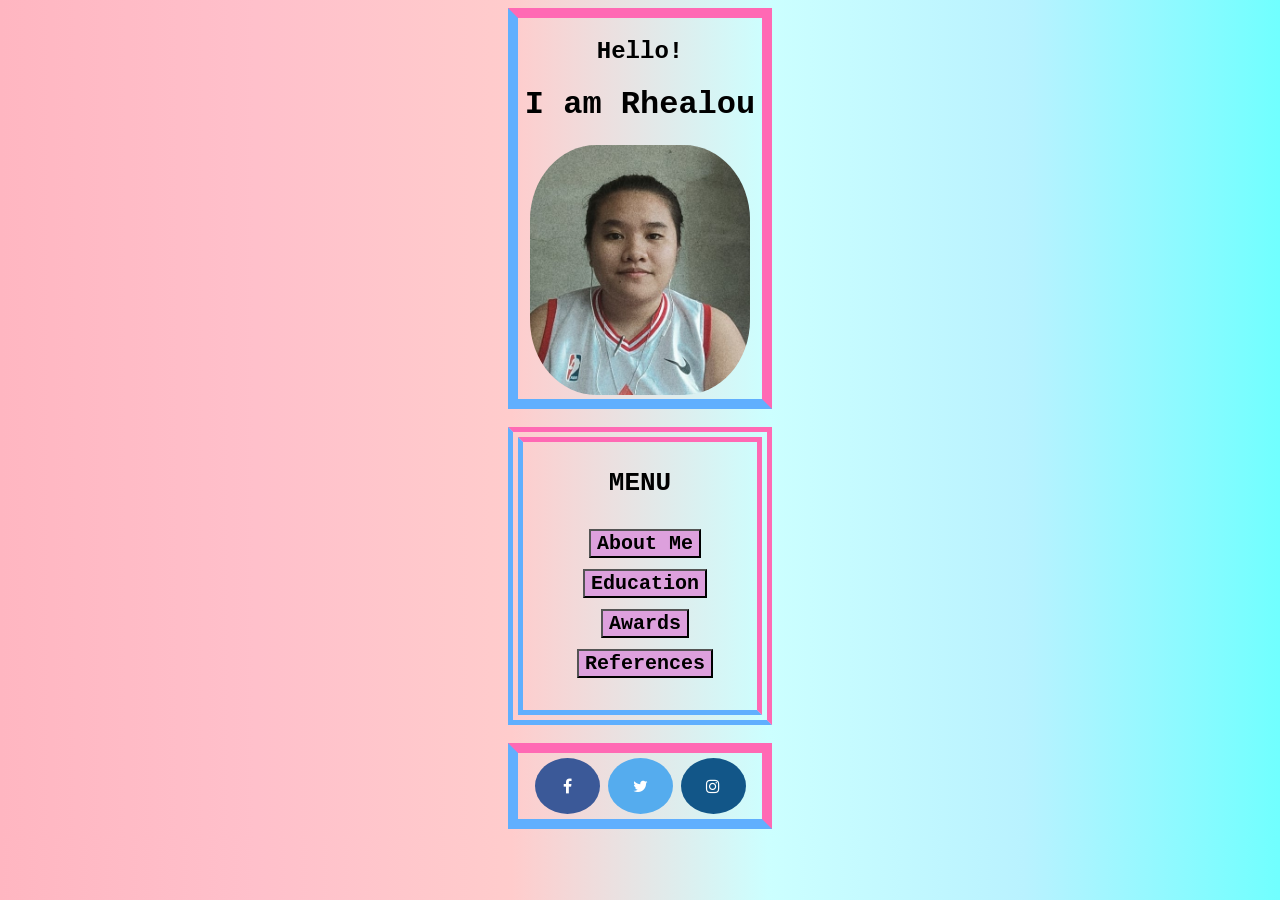
<file: index.html>
<!DOCTYPE html>
<html>
<head>
	<title> RESUME </title>

	<link rel="stylesheet" type="text/css" href="styles.css">
	<link rel="stylesheet" href="https://cdnjs.cloudflare.com/ajax/libs/font-awesome/4.7.0/css/font-awesome.min.css">
</head>	
	<body>
		<div>
			<h2>Hello!</h2>
			<h1>I am Rhealou</h1> 
			<img src="images/me1.jpg">
			<br>
		</div>
		<br>
		<div id="div-one">
			<p> <strong> MENU </strong></p>
			<p>
				<ul>
					<li><a href="info.html"><button>About Me </button></a></li>
					<li><a href="education.html"><button> Education</button></a></li>
					<li><a href="awards.html"><button>Awards</button></a></li>
					<li><a href="reference.html"><button>References</button></a></li>
				</ul>
			</p>
		</div>
		<br>
		<div>
			<a href="https://web.facebook.com/rhealoucuadrocadongonan" class="fa fa-facebook"></a>
			<a href="https://twitter.com/rhealou_cuadro" class="fa fa-twitter"></a>
			<a href="https://www.instagram.com/_rheacuadro/" class="fa fa-instagram"></a>
		</div>
	</body>
</html>
</file>
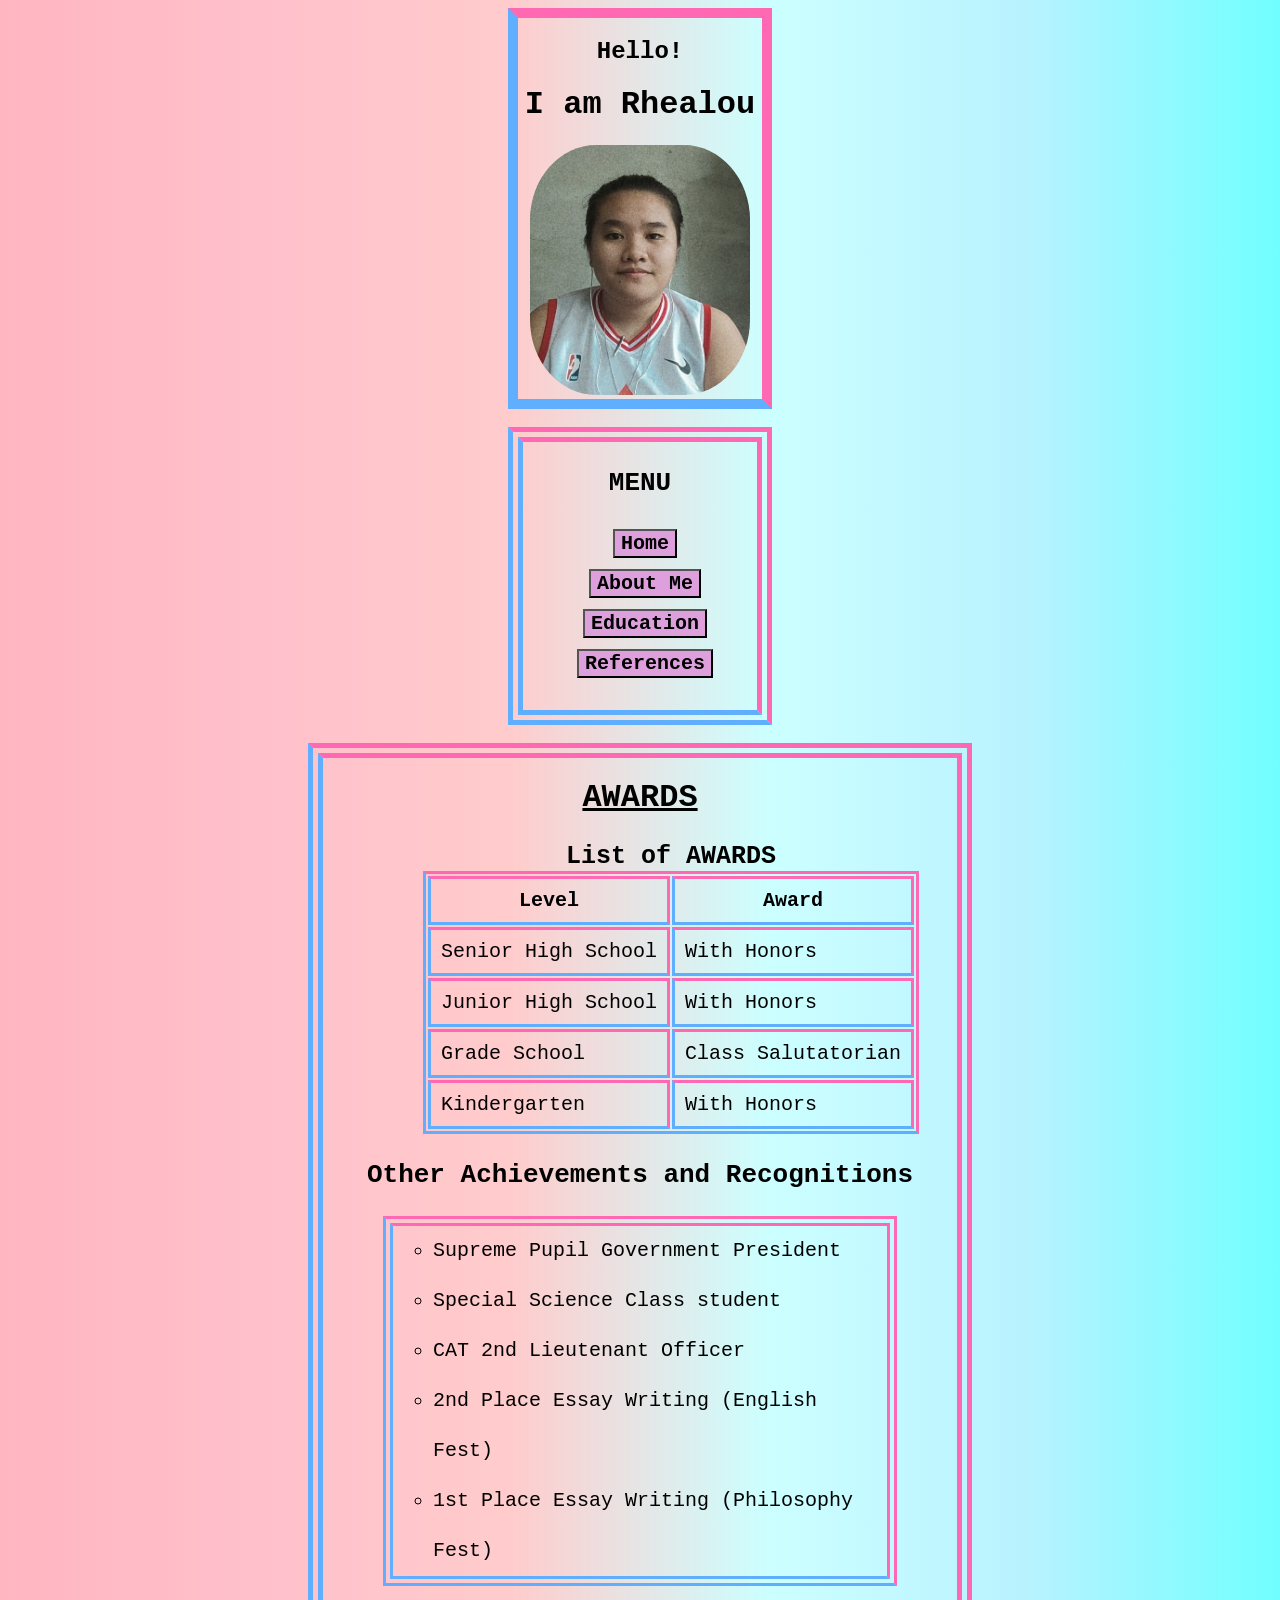
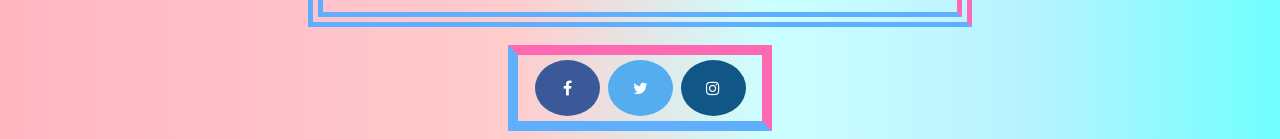
<file: awards.html>
<!DOCTYPE html>
<html>
<head>
	<title>AWARDS</title>

	<link rel="stylesheet" type="text/css" href="styles.css">
	<link rel="stylesheet" href="https://cdnjs.cloudflare.com/ajax/libs/font-awesome/4.7.0/css/font-awesome.min.css">
</head>
<body>
	<div>
			<h2>Hello!</h2>
			<h1>I am Rhealou</h1> 
			<img src="images/me1.jpg">
			<br>
		</div>
		<br>
		<div id="div-one">
			<p> <strong> MENU </strong></p>
			<p>
				<ul>
					<li><a href="index.html"><button>Home</button></a></li>
					<li><a href="info.html"><button>About Me</button></a></li>
					<li><a href="education.html"><button>Education</button></a></li>
					<li><a href="reference.html"><button>References</button></a></li>
				</ul>
			</p>
		</div>
<br>
<div id="div-two">
<h1><u>AWARDS</u></h1>
	<p>
		<table>
			<caption> <strong> List of AWARDS </strong></caption>
			<tr> <th>Level</th> <th>Award</th> </tr>
			<tr> <td>Senior High School </td> <td>  With Honors</td> </tr>
			<tr> <td>Junior High School </td> <td>  With Honors</td> </tr>
			<tr> <td>Grade School </td> <td>  Class Salutatorian</td> </tr>
			<tr> <td>Kindergarten </td> <td>  With Honors</td> </tr>
		</table>	
		<p class="align"><strong>Other Achievements and Recognitions</strong></p>
		<ul class="ul-award">
			<li>Supreme Pupil Government President</li>
			<li>Special Science Class student</li>
			<li>CAT 2nd Lieutenant Officer</li>
			<li>2nd Place Essay Writing (English Fest)</li>
			<li>1st Place Essay Writing (Philosophy Fest)</li>
		</ul>
	</p>
</div>
<br>
		<div>
			<a href="https://web.facebook.com/rhealoucuadrocadongonan" class="fa fa-facebook"></a>
			<a href="https://twitter.com/rhealou_cuadro" class="fa fa-twitter"></a>
			<a href="https://www.instagram.com/_rheacuadro/" class="fa fa-instagram"></a>
		</div>
	
</body>
</html>
</file>
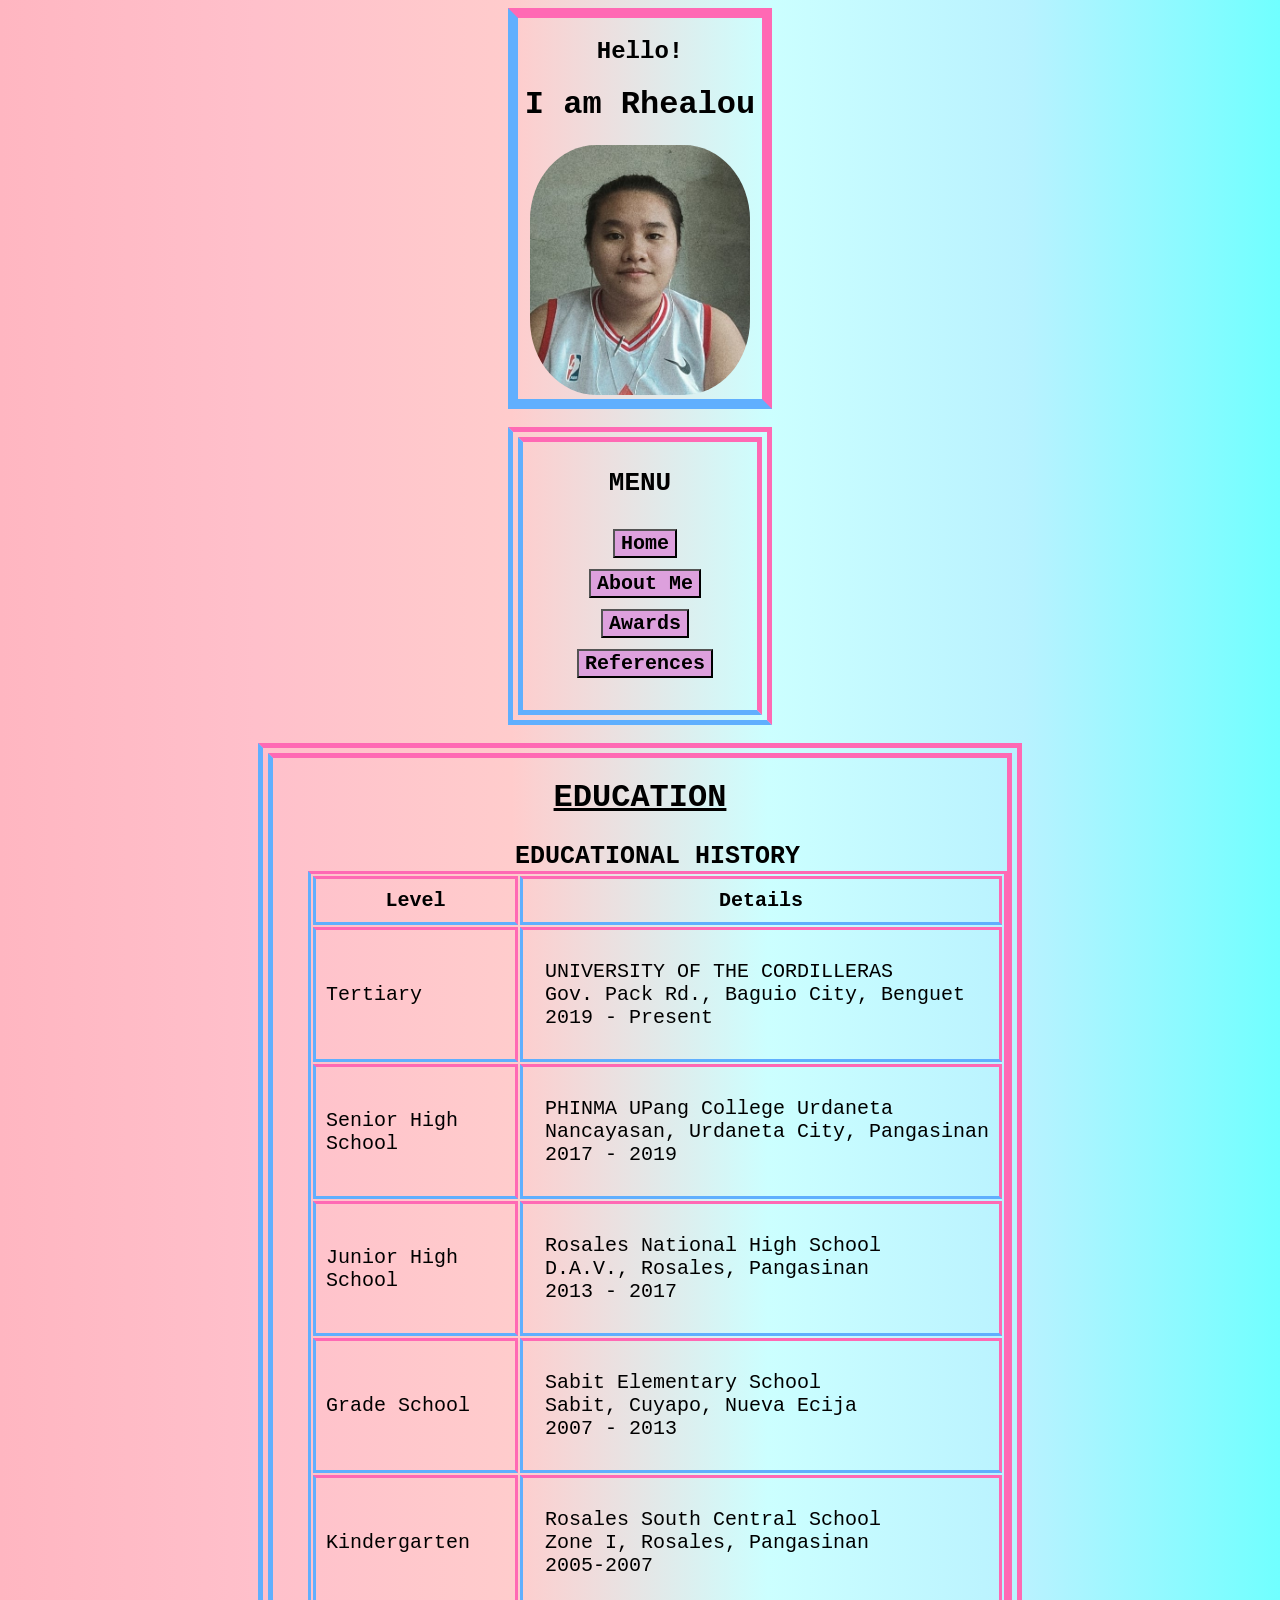
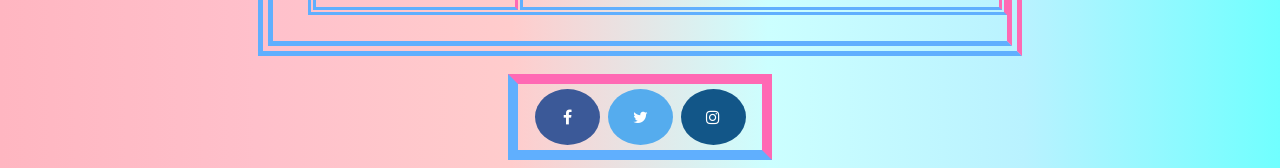
<file: education.html>
<!DOCTYPE html>
<html>
<head>
	<title>EDUCATION</title>

	<link rel="stylesheet" type="text/css" href="styles.css">
	<link rel="stylesheet" href="https://cdnjs.cloudflare.com/ajax/libs/font-awesome/4.7.0/css/font-awesome.min.css">
</head>
<body>
	<div>
		<h2>Hello!</h2>
		<h1>I am Rhealou</h1> 
		<img src="images/me1.jpg">
		<br>
	</div>
	<br>
	<div id="div-one">
		<p> <strong> MENU </strong></p>
		<p>
				<ul>
					<li><a href="index.html"><button>Home</button></a></li>
					<li><a href="info.html"><button>About Me</button></a></li>
					<li><a href="awards.html"><button>Awards</button></a></li>
					<li><a href="reference.html"><button>References</button></a></li>
				</ul>
			</p>
	</div>
	<br>
	<div id="div-three">
		<h1><u>EDUCATION</u></h1>
		<p>
			<table id="table-ed">
				<caption> <strong> EDUCATIONAL HISTORY </strong></caption>
				<tr><th>Level</th><th>Details</th></tr>
				<tr> <td>Tertiary</td>  <td> <pre class="font-name"> UNIVERSITY OF THE CORDILLERAS
 Gov. Pack Rd., Baguio City, Benguet
 2019 - Present</pre> </td> </tr>
 				<tr> <td>Senior High School</td><td> <pre class="font-name"> PHINMA UPang College Urdaneta
 Nancayasan, Urdaneta City, Pangasinan
 2017 - 2019</pre> </td> </tr>
 				<tr> <td>Junior High School</td><td> <pre class="font-name"> Rosales National High School
 D.A.V., Rosales, Pangasinan
 2013 - 2017</pre> </td> </tr>
 				<tr><td>Grade School</td><td><pre class="font-name"> Sabit Elementary School
 Sabit, Cuyapo, Nueva Ecija
 2007 - 2013</pre></td></tr>
				<tr><td>Kindergarten </td><td><pre class="font-name"> Rosales South Central School
 Zone I, Rosales, Pangasinan
 2005-2007</pre></td></tr>
				
			</table>
		</p>
	</div>
	<br>
			<div>
			<a href="https://web.facebook.com/rhealoucuadrocadongonan" class="fa fa-facebook"></a>
			<a href="https://twitter.com/rhealou_cuadro" class="fa fa-twitter"></a>
			<a href="https://www.instagram.com/_rheacuadro/" class="fa fa-instagram"></a>
		</div>
</body>
</html>
</file>
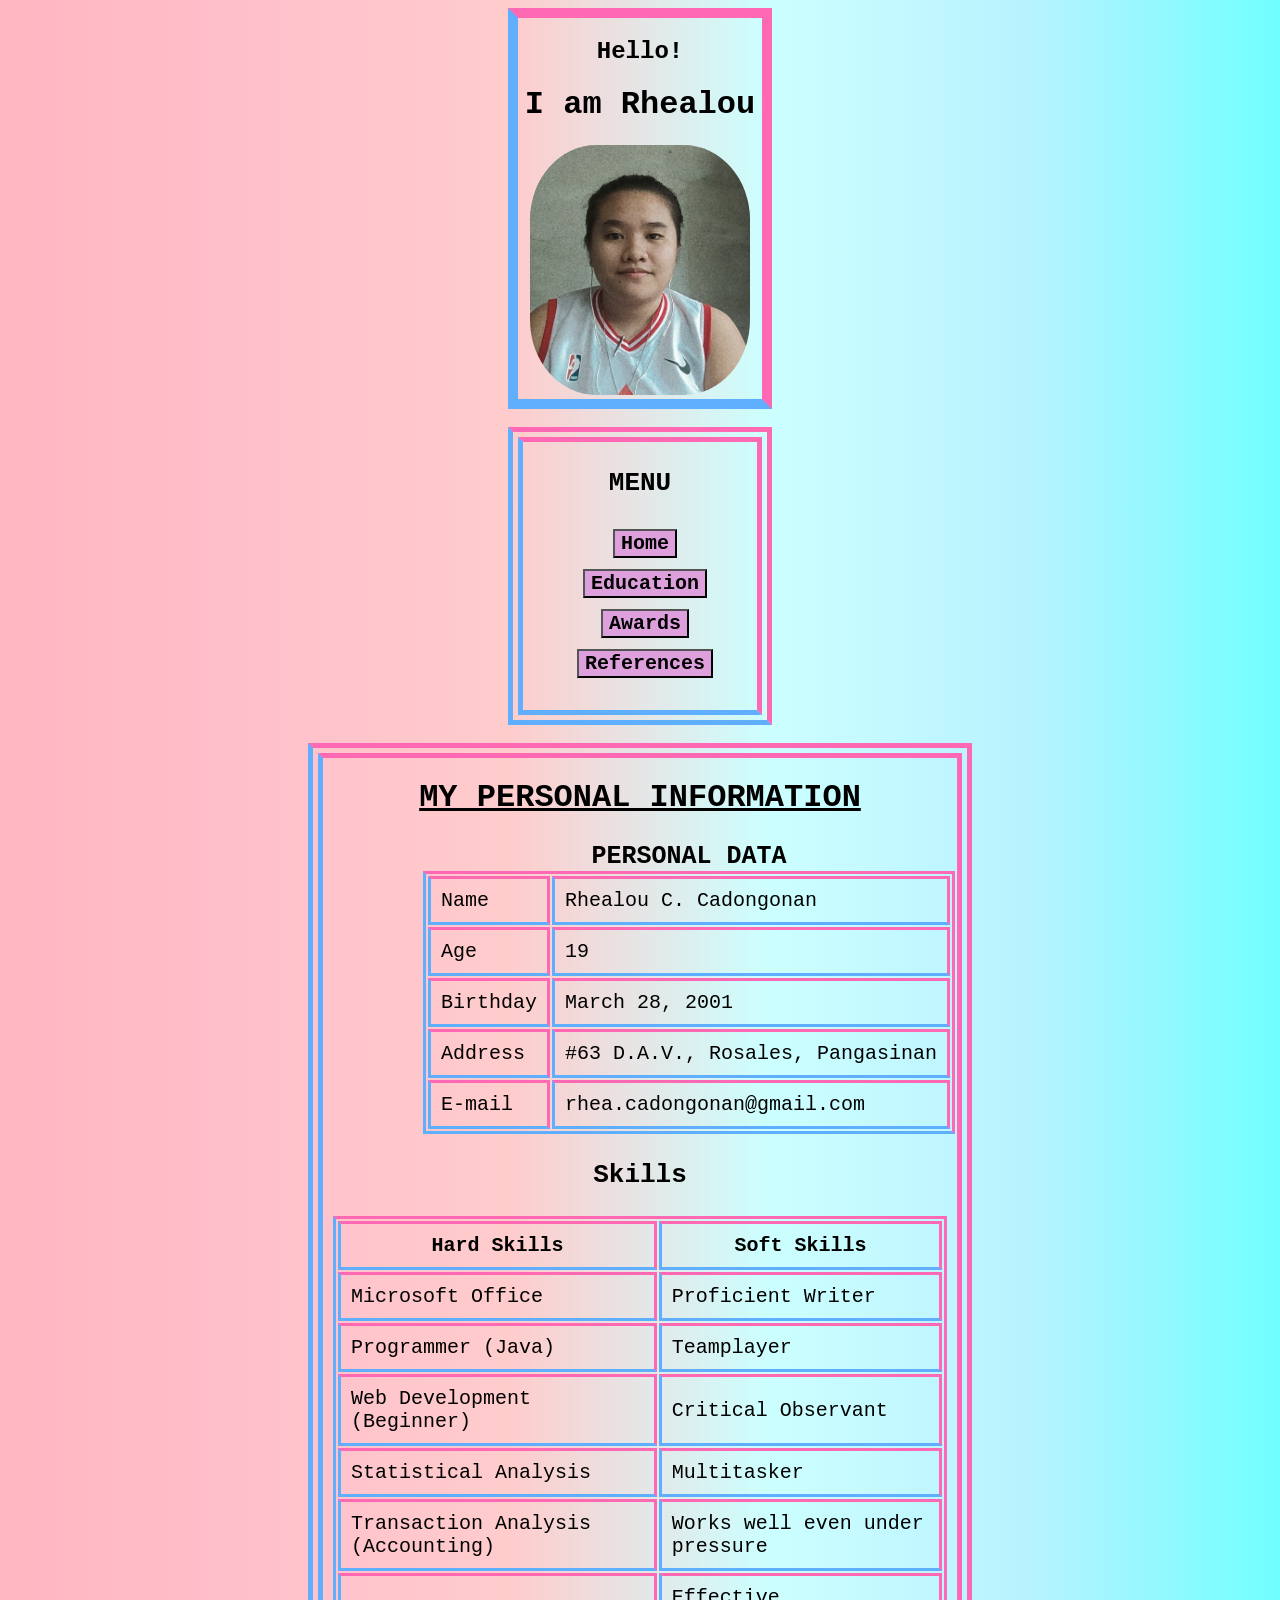
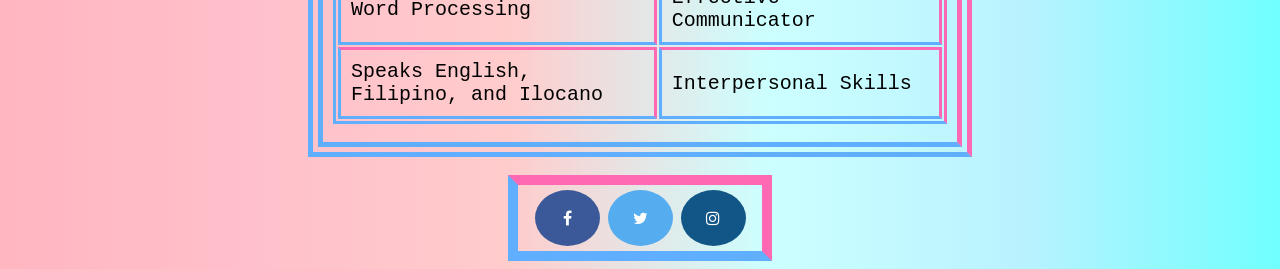
<file: info.html>
<!DOCTYPE html>
<html>
<head>
	<title> PERSONAL INFORMATION</title>

	<link rel="stylesheet" type="text/css" href="styles.css">
	<link rel="stylesheet" href="https://cdnjs.cloudflare.com/ajax/libs/font-awesome/4.7.0/css/font-awesome.min.css">
</head>
<body>
	<div>
		<h2>Hello!</h2>
		<h1>I am Rhealou</h1> 
		<img src="images/me1.jpg">
		<br>
	</div>
	<br>
	<div id="div-one">
		<p> <strong> MENU </strong></p>
		<p>
				<ul>
					<li><a href="index.html"><button>Home</button></a></li>
					<li><a href="education.html"><button> Education</button></a></li>
					<li><a href="awards.html"><button>Awards</button></a></li>
					<li><a href="reference.html"><button>References</button></a></li>
				</ul>
			</p>
	</div>
	<br>
	<div id="div-two">
		<h1><u> MY PERSONAL INFORMATION</u></h1>
		<p>
			<table>
				<caption> <strong> PERSONAL DATA </strong> </caption>
				<tr><td>Name </td><td> Rhealou C. Cadongonan</td></tr>
				<tr><td>Age </td> <td> 19</td></tr>
				<tr><td>Birthday </td><td> March 28, 2001</td></tr>
				<tr><td>Address </td><td> #63 D.A.V., Rosales, Pangasinan</td></tr>
				<tr><td>E-mail </td><td> rhea.cadongonan@gmail.com</td></tr>
			</table>
		</p>
		<p class="align"><strong>Skills</strong></p>
		<table id="table-skills">
			<tr><th>Hard Skills</th><th>Soft Skills</th></tr>
			<tr><td> Microsoft Office </td> <td>Proficient Writer</td> </tr>
			<tr><td>Programmer (Java)</td><td>Teamplayer</td> </tr>
			<tr><td>Web Development (Beginner)</td><td>Critical Observant</td> </tr>
			<tr><td>Statistical Analysis</td><td>Multitasker</td></tr>
			<tr><td>Transaction Analysis (Accounting)</td><td>Works well even under pressure</td></tr>
			<tr><td>Word Processing</td><td>Effective Communicator</td></tr>
			<tr><td>Speaks English, Filipino, and Ilocano</td><td>Interpersonal Skills</td></tr>
		</table>
<br>
	</div>
	<br>
		<div>
			<a href="https://web.facebook.com/rhealoucuadrocadongonan" class="fa fa-facebook"></a>
			<a href="https://twitter.com/rhealou_cuadro" class="fa fa-twitter"></a>
			<a href="https://www.instagram.com/_rheacuadro/" class="fa fa-instagram"></a>
		</div>
</body>
</html>
</file>
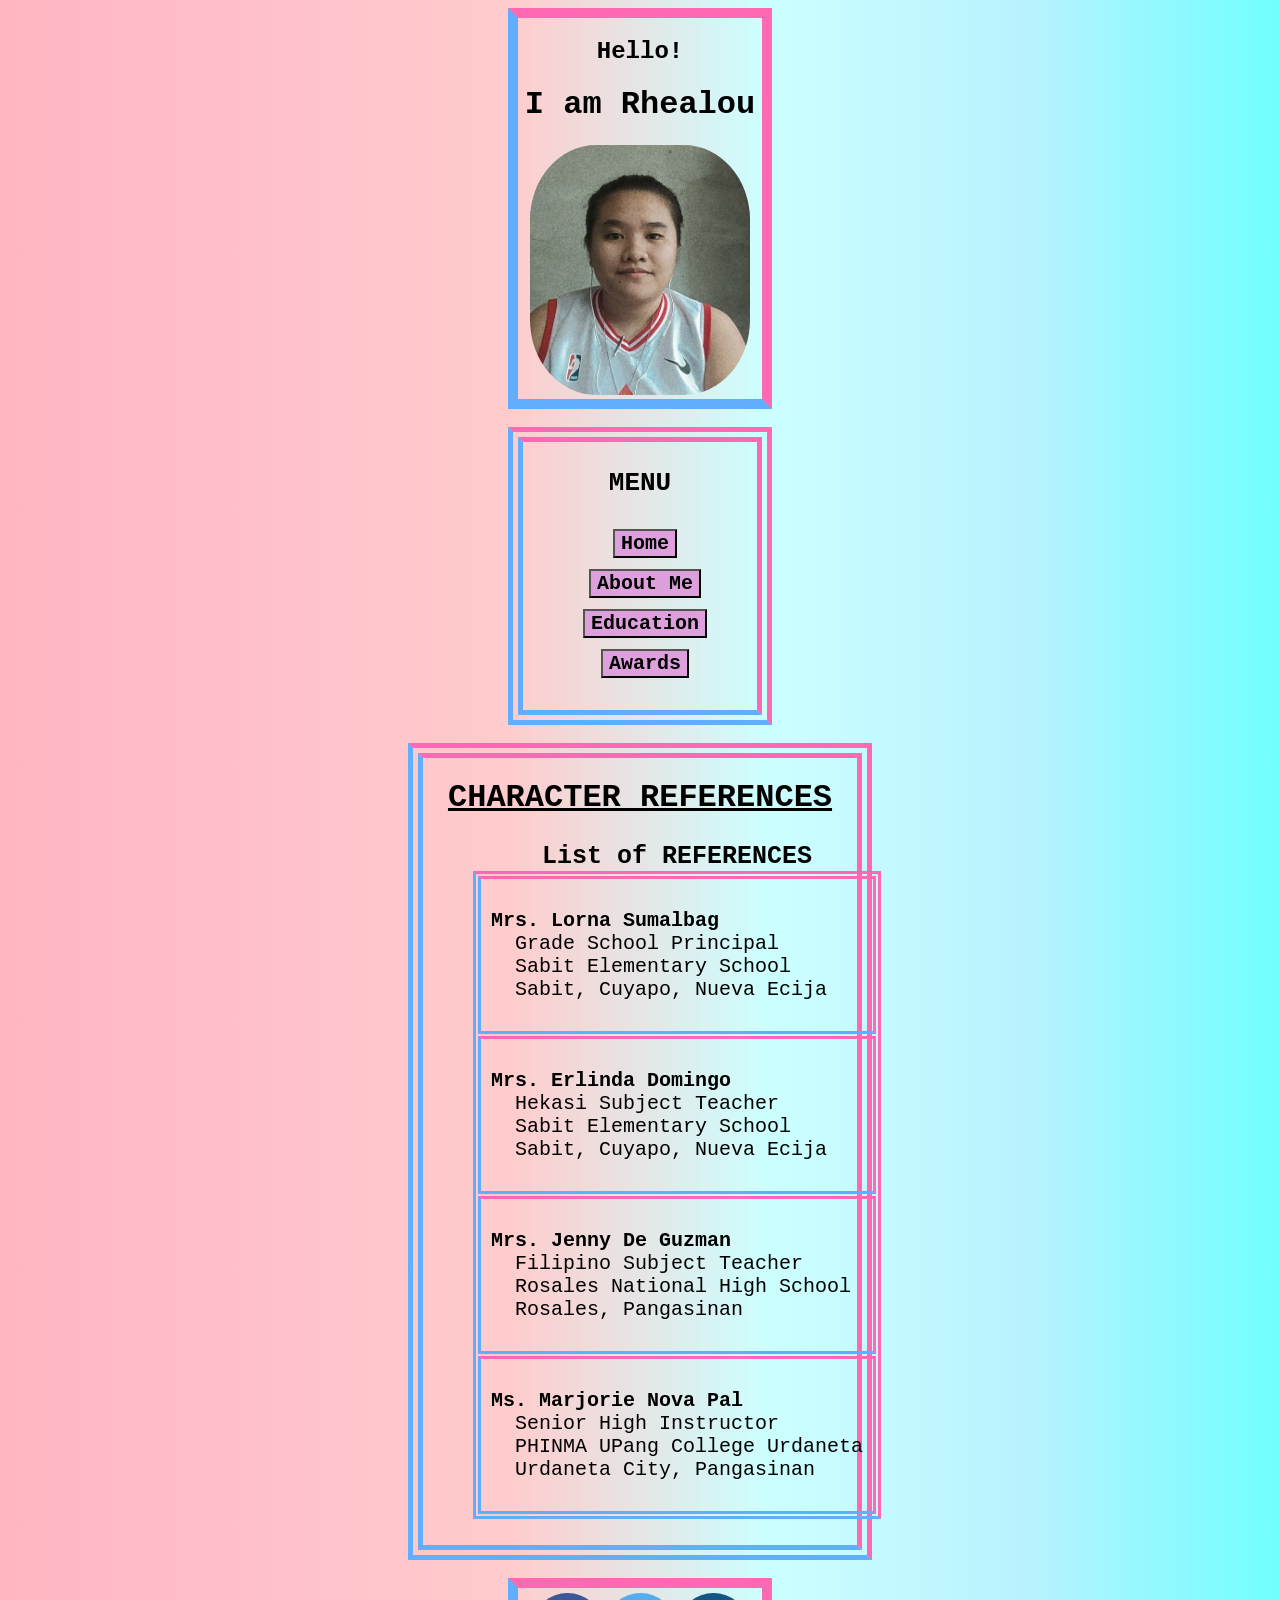
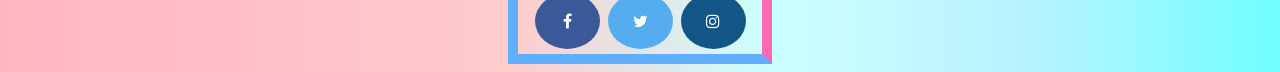
<file: reference.html>
<!DOCTYPE html>
<html>
<head>
	<title>REFERENCES</title>

	<link rel="stylesheet" type="text/css" href="styles.css">
	<link rel="stylesheet" href="https://cdnjs.cloudflare.com/ajax/libs/font-awesome/4.7.0/css/font-awesome.min.css">
</head>
<body>
	<div>
		<h2>Hello!</h2>
		<h1>I am Rhealou</h1> 
		<img src="images/me1.jpg">
		<br>
	</div>
	<br>
	<div id="div-one">
		<p> <strong> MENU </strong></p>
		<p>
				<ul>
					<li><a href="index.html"><button>Home</button></a></li>
					<li><a href="info.html"><button>About Me</button></a></li>
					<li><a href="education.html"><button>Education</button></a></li>
					<li><a href="awards.html"><button>Awards</button></a></li>
				</ul>
			</p>
	</div>
	<br>
	<div id="div-four"> 
		<h1><u>CHARACTER REFERENCES</u></h1>
		<p>
			<table id="table-ref">
				<caption><strong>List of REFERENCES</strong></caption>
				<tr><td><pre class="font-name"><strong>Mrs. Lorna Sumalbag</strong>
  Grade School Principal
  Sabit Elementary School
  Sabit, Cuyapo, Nueva Ecija</pre></td></tr>
  				<tr><td><pre class="font-name"><strong>Mrs. Erlinda Domingo</strong>
  Hekasi Subject Teacher
  Sabit Elementary School
  Sabit, Cuyapo, Nueva Ecija</pre></td></tr>
  				<tr><td><pre class="font-name"><strong>Mrs. Jenny De Guzman</strong>
  Filipino Subject Teacher
  Rosales National High School
  Rosales, Pangasinan</pre></td></tr>
  				<tr><td><pre class="font-name"><strong>Ms. Marjorie Nova Pal</strong>
  Senior High Instructor
  PHINMA UPang College Urdaneta
  Urdaneta City, Pangasinan
</pre></td></tr>
			</table>	
		</p>
	</div>
	<br>
			<div>
			<a href="https://web.facebook.com/rhealoucuadrocadongonan" class="fa fa-facebook"></a>
			<a href="https://twitter.com/rhealou_cuadro" class="fa fa-twitter"></a>
			<a href="https://www.instagram.com/_rheacuadro/" class="fa fa-instagram"></a>
		</div>
</body>
</html>
</file>
<file: styles.css>
h2, h1{
	color: black;
	text-align: center;
	font-family: courier;
}

p{
	font-family: courier;
	font-size: 26px;
}

.align{
	text-align: center;
}
html{
	background: linear-gradient(90deg, #FFB6C1, #FFC0CB, #FFCCCC, #CCFFFF, #B9F2FF, #70FFFF);
}

img{
	border-radius: 30%;
	width: 220px;
	height: 250px;
}

div{	
	margin: 0px 500px 0px 500px;
	border-top-color: #FF69B4;
	border-right-color: #FF69B4;
	border-bottom-color: #60AFFE;
	border-left-color: #60AFFE;
	border-width: 10px;
	border-style: solid;
	text-align: center;
}

#div-one{
	margin: 0px 500px 0px 500px;
	border-top-color: #FF69B4;
	border-right-color: #FF69B4;
	border-bottom-color: #60AFFE;
	border-left-color: #60AFFE;	
	border-width: 15px;
	border-style: double; 
	text-align: center;
}

#div-two{
	margin: 0px 300px 0px 300px;
	border-top-color: #FF69B4;
	border-right-color: #FF69B4;
	border-bottom-color: #60AFFE;
	border-left-color: #60AFFE;
	border-width: 15px;
	border-style: double;
	text-align: left;
}

#div-three{
	margin: 0px 250px 0px 250px;
	border-top-color: #FF69B4;
	border-right-color: #FF69B4;
	border-bottom-color: #60AFFE;
	border-left-color: #60AFFE;
	border-width: 15px;
	border-style: double;
	text-align: left;
}
#div-four{
	margin: 0px 400px 0px 400px;
	border-top-color: #FF69B4;
	border-right-color: #FF69B4;
	border-bottom-color: #60AFFE;
	border-left-color: #60AFFE;
	border-width: 15px;
	border-style: double;
	text-align: left;
}

button{
	background-color: #DDA0DD;
	font-family: courier;
	font-size: 20px;
	font-weight: 800;
}

button:hover{
	transform: scale(1.2);
}

table, th, td{
	font-family: courier;
	font-size: 20px;
	margin-left: 100px;
	border-top-color: #FF69B4;
	border-right-color: #FF69B4;
	border-bottom-color: #60AFFE;
	border-left-color: #60AFFE;
	border-style: solid;
	border-width: 3px;
}
#table-ed{
	margin-left: 35px; 
}

#table-ref{
	margin-left: 50px;
}
#table-skills{
	margin-left: 10px;
	margin-right: 10px;
}

th, td{
	padding: 10px;
}
th{
	text-align: center;
}
tr:hover{
	background: linear-gradient(90deg, #CCFFFF, #FFCCCC);
	transform: scale(1.1);
	font-weight: bold;
}

caption{
	font-size: 25px;
}

.font-name{
	font-family: courier;
}

ul{
	list-style-type: none;
	padding-right: 30px;
	line-height: 2.5;
}
.ul-award{
	font-family: courier;
	font-size: 20px;
	list-style-type: circle;
	margin: 0px 60px 0px 60px;
	border-top-color: #FF69B4;
	border-right-color: #FF69B4;
	border-bottom-color: #60AFFE;
	border-left-color: #60AFFE;
	border-style: double;
	border-width: 10px;		
}

.ul-star{
	color: red;
}

.fa {
  padding: 20px;
  font-size: 30px;
  width: 25px;
  text-align: center;
  text-decoration: none;
  margin: 5px 2px;
  border-radius: 50%;
}

.fa:hover {
    opacity: 0.7;
}

.fa-facebook {
  background: #3B5998;
  color: white;
}

.fa-twitter {
  background: #55ACEE;
  color: white;
}

.fa-instagram {
  background: #125688;
  color: white;
}
</file>
